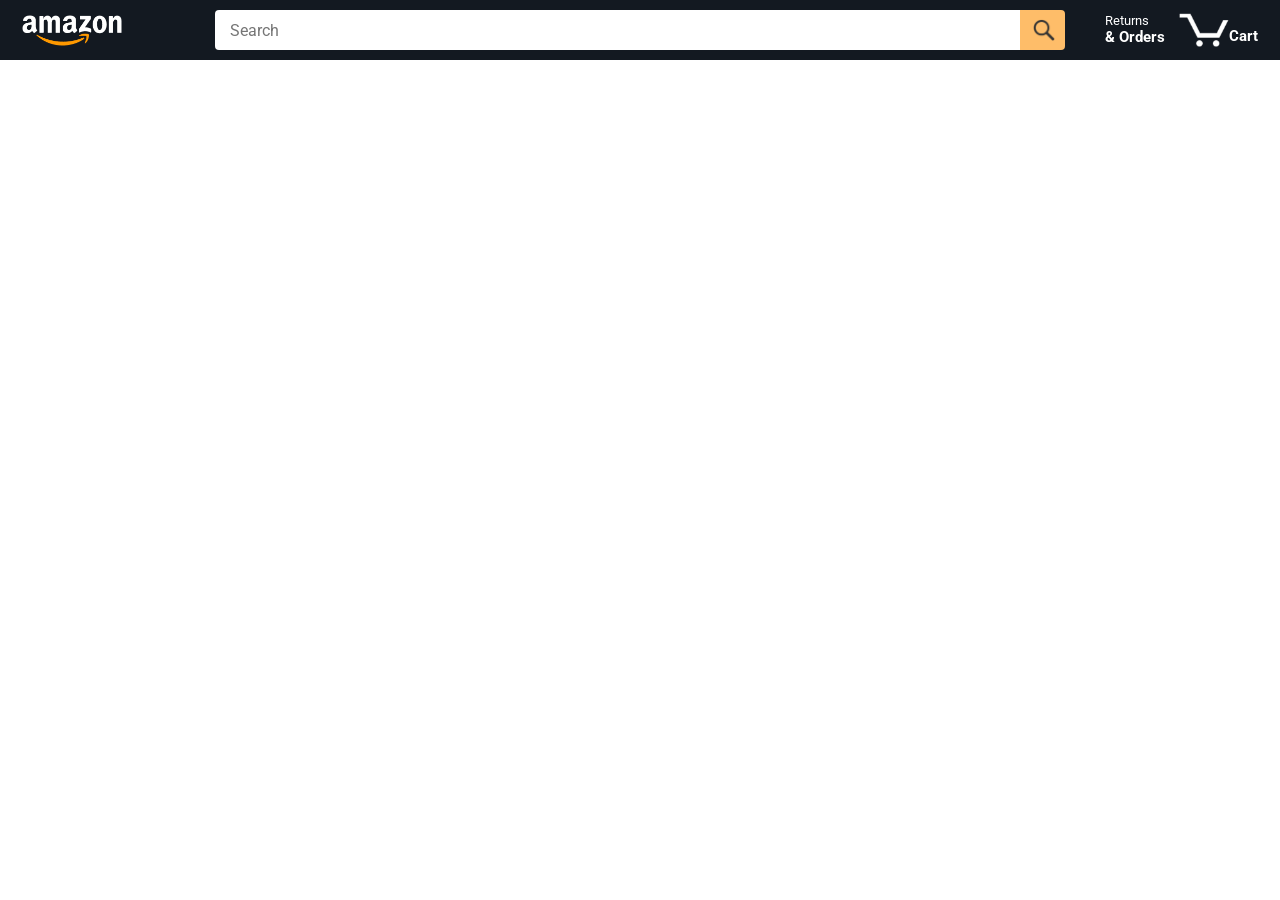
<file: index.html>
<!DOCTYPE html>
<html>
  <head>
    <title>Amazon Project</title>

    <!-- This code is needed for responsive design to work.
      (Responsive design = make the website look good on
      smaller screen sizes like a phone or a tablet). -->
    <meta name="viewport" content="width=device-width, initial-scale=1">

    <!-- Load a font called Roboto from Google Fonts. -->
    <link rel="preconnect" href="https://fonts.googleapis.com">
    <link rel="preconnect" href="https://fonts.gstatic.com" crossorigin>
    <link href="https://fonts.googleapis.com/css2?family=Roboto:wght@400;500;700&display=swap" rel="stylesheet">

    <!-- Here are the CSS files for this page. -->
    <link rel="stylesheet" href="styles/shared/general.css">
    <link rel="stylesheet" href="styles/shared/amazon-header.css">
    <link rel="stylesheet" href="styles/pages/amazon.css">
  </head>
  <body>
    <div class="amazon-header">
      <div class="amazon-header-left-section">
        <a href="index.html" class="header-link">
          <img class="amazon-logo"
            src="images/amazon-logo-white.png">
          <img class="amazon-mobile-logo"
            src="images/amazon-mobile-logo-white.png">
        </a>
      </div>

      <div class="amazon-header-middle-section">
        <input class="search-bar js-search-bar" type="text" placeholder="Search">

        <button class="search-button js-search-button">
          <img class="search-icon" src="images/icons/search-icon.png">
        </button>
      </div>

      <div class="amazon-header-right-section">
        <a class="orders-link header-link" href="orders.html">
          <span class="returns-text">Returns</span>
          <span class="orders-text">& Orders</span>
        </a>

        <a class="cart-link header-link" href="checkout.html">
          <img class="cart-icon" src="images/icons/cart-icon.png">
          <div class="cart-quantity js-cart-quantity"></div>
          <div class="cart-text">Cart</div>
        </a>
      </div>
    </div>
    
    <div class="main">
      <div class="products-grid js-products-grid">
      </div>
    </div>

    <script type="module" src="scripts/amazon.js"></script>
  </body>
</html>
</file>
<file: styles/shared/general.css>
body {
  font-family: Roboto, Arial;
  color: rgb(33, 33, 33);
  margin: 0;
}

p {
  margin: 0;
}

button {
  cursor: pointer;
}

select {
  cursor: pointer;
}

input, select, button {
  font-family: Roboto, Arial;
}

.button-primary {
  color: rgb(33, 33, 33);
  background-color: rgb(255, 216, 20);
  border: 1px solid rgb(252, 210, 0);
  border-radius: 8px;
  cursor: pointer;
  box-shadow: 0 2px 5px rgba(213, 217, 217, 0.5);
}

.button-primary:hover {
  background-color: rgb(247, 202, 0);
  border: 1px solid rgb(242, 194, 0);
}

.button-primary:active {
  background: rgb(255, 216, 20);
  border-color: rgb(252, 210, 0);
  box-shadow: none;
}

.button-secondary {
  color: rgb(33, 33, 33);
  background: white;
  border: 1px solid rgb(213, 217, 217);
  border-radius: 8px;
  cursor: pointer;
  box-shadow: 0 2px 5px rgba(213, 217, 217, 0.5);
}

.button-secondary:hover {
  background-color: rgb(247, 250, 250);
}

.button-secondary:active {
  background-color: rgb(237, 253, 255);
  box-shadow: none;
}

.limit-text-to-2-lines {
  display: -webkit-box;
  -webkit-line-clamp: 2;
  -webkit-box-orient: vertical;
  overflow: hidden;
}

.link-primary {
  color: rgb(1, 124, 182);
  cursor: pointer;
}

.link-primary:hover {
  color: rgb(196, 80, 0);
}

select {
  color: rgb(33, 33, 33);
  background-color: rgb(240, 240, 240);
  border: 1px solid rgb(213, 217, 217);
  border-radius: 8px;
  padding: 3px 5px;
  font-size: 15px;
  cursor: pointer;
  box-shadow: 0 2px 5px rgba(213, 217, 217, 0.5);
}

select:focus,
input:focus {
  outline: 2px solid rgb(255, 153, 0);
}
</file>
<file: styles/shared/amazon-header.css>
.amazon-header {
  background-color: rgb(19, 25, 33);
  color: white;
  padding-left: 15px;
  padding-right: 15px;

  display: flex;
  align-items: center;
  justify-content: space-between;

  position: fixed;
  top: 0;
  left: 0;
  right: 0;
  height: 60px;
}

.amazon-header-left-section {
  width: 180px;
}

@media (max-width: 800px) {
  .amazon-header-left-section {
    width: unset;
  }
}

.header-link {
  display: inline-block;
  padding: 6px;
  border-radius: 2px;
  cursor: pointer;
  text-decoration: none;
  border: 1px solid rgba(0, 0, 0, 0);
}

.header-link:hover {
  border: 1px solid white;
}

.amazon-logo {
  width: 100px;
  margin-top: 5px;
}

.amazon-mobile-logo {
  display: none;
}

@media (max-width: 575px) {
  .amazon-logo {
    display: none;
  }

  .amazon-mobile-logo {
    display: block;
    height: 35px;
    margin-top: 5px;
  }
}

.amazon-header-middle-section {
  flex: 1;
  max-width: 850px;
  margin-left: 10px;
  margin-right: 10px;
  display: flex;
}

.search-bar {
  flex: 1;
  width: 0;
  font-size: 16px;
  height: 38px;
  padding-left: 15px;
  border: none;
  border-top-left-radius: 4px;
  border-bottom-left-radius: 4px;
  border-top-right-radius: 0;
  border-bottom-right-radius: 0;
}

.search-button {
  background-color: rgb(254, 189, 105);
  border: none;
  width: 45px;
  height: 40px;
  border-top-right-radius: 4px;
  border-bottom-right-radius: 4px;
  flex-shrink: 0;
}

.search-icon {
  height: 22px;
  margin-left: 2px;
  margin-top: 3px;
}

.amazon-header-right-section {
  width: 180px;
  flex-shrink: 0;
  display: flex;
  justify-content: end;
}

.orders-link {
  color: white;
}

.returns-text {
  display: block;
  font-size: 13px;
}

.orders-text {
  display: block;
  font-size: 15px;
  font-weight: 700;
}

.cart-link {
  color: white;
  display: flex;
  align-items: center;
  position: relative;
}

.cart-icon {
  width: 50px;
}

.cart-text {
  margin-top: 12px;
  font-size: 15px;
  font-weight: 700;
}

.cart-quantity {
  color: rgb(240, 136, 4);
  font-size: 16px;
  font-weight: 700;

  position: absolute;
  top: 4px;
  left: 22px;
  
  width: 26px;
  text-align: center;
}
</file>
<file: styles/pages/amazon.css>
.main {
  margin-top: 60px;
}

.products-grid {
  display: grid;
  grid-template-columns: repeat(8, 1fr);
}

@media (max-width: 2000px) {
  .products-grid {
    grid-template-columns: repeat(7, 1fr);
  }
}


@media (max-width: 1600px) {
  .products-grid {
    grid-template-columns: repeat(6, 1fr);
  }
}

@media (max-width: 1300px) {
  .products-grid {
    grid-template-columns: repeat(5, 1fr);
  }
}

@media (max-width: 1000px) {
  .products-grid {
    grid-template-columns: repeat(4, 1fr);
  }
}

@media (max-width: 800px) {
  .products-grid {
    grid-template-columns: repeat(3, 1fr);
  }
}

@media (max-width: 575px) {
  .products-grid {
    grid-template-columns: repeat(2, 1fr);
  }
}

@media (max-width: 450px) {
  .products-grid {
    grid-template-columns: 1fr;
  }
}

.product-container {
  padding-top: 40px;
  padding-bottom: 25px;
  padding-left: 25px;
  padding-right: 25px;

  border-right: 1px solid rgb(231, 231, 231);
  border-bottom: 1px solid rgb(231, 231, 231);

  display: flex;
  flex-direction: column;
}

.product-image-container {
  display: flex;
  justify-content: center;
  align-items: center;

  height: 180px;
  margin-bottom: 20px;
}

.product-image {

  max-width: 100%;
  max-height: 100%;
}

.product-name {
  height: 40px;
  margin-bottom: 5px;
  line-height: normal;
}

.product-rating-container {
  display: flex;
  align-items: center;
  margin-bottom: 10px;
}

.product-rating-stars {
  width: 100px;
  margin-right: 6px;
}

.product-rating-count {
  color: rgb(1, 124, 182);
  cursor: pointer;
  margin-top: 3px;
}

.product-price {
  font-weight: 700;
  margin-bottom: 10px;
}

.product-quantity-container {
  margin-bottom: 17px;
}

.product-spacer {
  flex: 1;
}

.added-to-cart {
  color: rgb(6, 125, 98);
  font-size: 16px;

  display: flex;
  align-items: center;
  margin-bottom: 8px;

  opacity: 0;
}

.added-to-cart-visable {
  opacity: 1;
}

.added-to-cart img {
  height: 20px;
  margin-right: 5px;
}

.add-to-cart-button {
  width: 100%;
  padding: 8px;
  border-radius: 50px;
}
</file>
